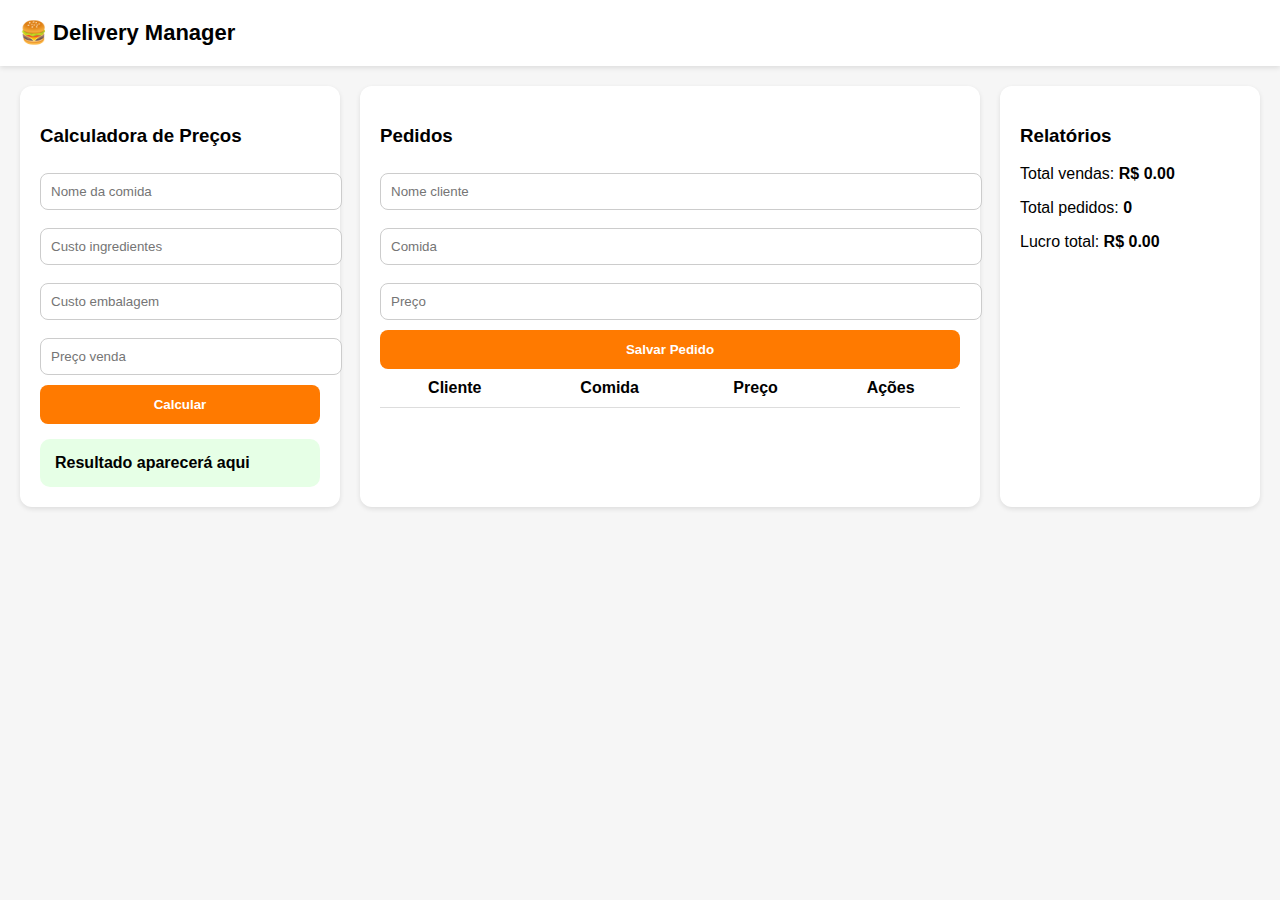
<file: Cal.html>
<!DOCTYPE html>
<html lang="pt-BR">
<head>
<meta charset="UTF-8">
<meta name="viewport" content="width=device-width, initial-scale=1.0">
<title>Delivery Manager</title>

<style>
body{
font-family: Arial;
background:#f6f6f6;
margin:0;
}

header{
background:white;
padding:20px;
font-size:22px;
font-weight:bold;
box-shadow:0 2px 5px rgba(0,0,0,0.1);
}

.container{
display:grid;
grid-template-columns: 320px 1fr 260px;
gap:20px;
padding:20px;
}

.box{
background:white;
padding:20px;
border-radius:12px;
box-shadow:0 2px 5px rgba(0,0,0,0.1);
}

input{
width:100%;
padding:10px;
margin-top:8px;
margin-bottom:10px;
border-radius:8px;
border:1px solid #ccc;
}

button{
width:100%;
padding:12px;
border:none;
border-radius:8px;
background:#ff7a00;
color:white;
font-weight:bold;
cursor:pointer;
}

button:hover{
background:#e06700;
}

.result{
margin-top:15px;
padding:15px;
border-radius:10px;
background:#e6ffe6;
font-weight:bold;
}

table{
width:100%;
border-collapse:collapse;
}

th,td{
padding:10px;
border-bottom:1px solid #ddd;
text-align:center;
}

.smallBtn{
padding:6px;
font-size:12px;
width:auto;
margin:2px;
}
</style>
</head>

<body>

<header>🍔 Delivery Manager</header>

<div class="container">

<!-- CALCULADORA -->
<div class="box">

<h3>Calculadora de Preços</h3>

<input id="comida" placeholder="Nome da comida">

<input id="custo" type="number" placeholder="Custo ingredientes">

<input id="embalagem" type="number" placeholder="Custo embalagem">

<input id="precoVenda" type="number" placeholder="Preço venda">

<button onclick="calcular()">Calcular</button>

<div class="result" id="resultado">Resultado aparecerá aqui</div>

</div>

<!-- PEDIDOS -->
<div class="box">

<h3>Pedidos</h3>

<input id="cliente" placeholder="Nome cliente">

<input id="pedidoComida" placeholder="Comida">

<input id="pedidoPreco" type="number" placeholder="Preço">

<button onclick="salvarPedido()">Salvar Pedido</button>

<table>
<thead>
<tr>
<th>Cliente</th>
<th>Comida</th>
<th>Preço</th>
<th>Ações</th>
</tr>
</thead>

<tbody id="listaPedidos"></tbody>

</table>

</div>

<!-- RELATÓRIO -->
<div class="box">

<h3>Relatórios</h3>

<p>Total vendas: <b id="totalVendas">R$0</b></p>
<p>Total pedidos: <b id="totalPedidos">0</b></p>
<p>Lucro total: <b id="lucroTotal">R$0</b></p>

</div>

</div>

<script>

let pedidos = JSON.parse(localStorage.getItem("pedidos")) || [];

function calcular(){

let custo = Number(document.getElementById("custo").value);
let embalagem = Number(document.getElementById("embalagem").value);
let venda = Number(document.getElementById("precoVenda").value);

let total = custo + embalagem;
let lucro = venda - total;

let texto = lucro >= 0 
? "Você está lucrando R$ " + lucro.toFixed(2)
: "Você está no prejuízo R$ " + lucro.toFixed(2);

document.getElementById("resultado").innerText = texto;

}

function salvarPedido(){

let cliente = document.getElementById("cliente").value;
let comida = document.getElementById("pedidoComida").value;
let preco = Number(document.getElementById("pedidoPreco").value);

if(!cliente || !comida || !preco) return;

pedidos.push({cliente, comida, preco});

localStorage.setItem("pedidos", JSON.stringify(pedidos));

mostrarPedidos();

}

function mostrarPedidos(){

let tabela = document.getElementById("listaPedidos");
tabela.innerHTML = "";

let total = 0;

pedidos.forEach((p,i)=>{

total += p.preco;

tabela.innerHTML += `
<tr>
<td>${p.cliente}</td>
<td>${p.comida}</td>
<td>R$ ${p.preco}</td>
<td>
<button class="smallBtn" onclick="editar(${i})">Editar</button>
<button class="smallBtn" onclick="excluir(${i})">Excluir</button>
</td>
</tr>
`;

});

document.getElementById("totalVendas").innerText = "R$ " + total.toFixed(2);
document.getElementById("totalPedidos").innerText = pedidos.length;

let custoBase = total * 0.7;
let lucro = total - custoBase;

document.getElementById("lucroTotal").innerText = "R$ " + lucro.toFixed(2);

}

function excluir(i){

pedidos.splice(i,1);
localStorage.setItem("pedidos", JSON.stringify(pedidos));
mostrarPedidos();

}

function editar(i){

let novoPreco = prompt("Novo preço:", pedidos[i].preco);
if(novoPreco){
pedidos[i].preco = Number(novoPreco);
localStorage.setItem("pedidos", JSON.stringify(pedidos));
mostrarPedidos();
}

}

mostrarPedidos();

</script>

</body>
</html>
</file>
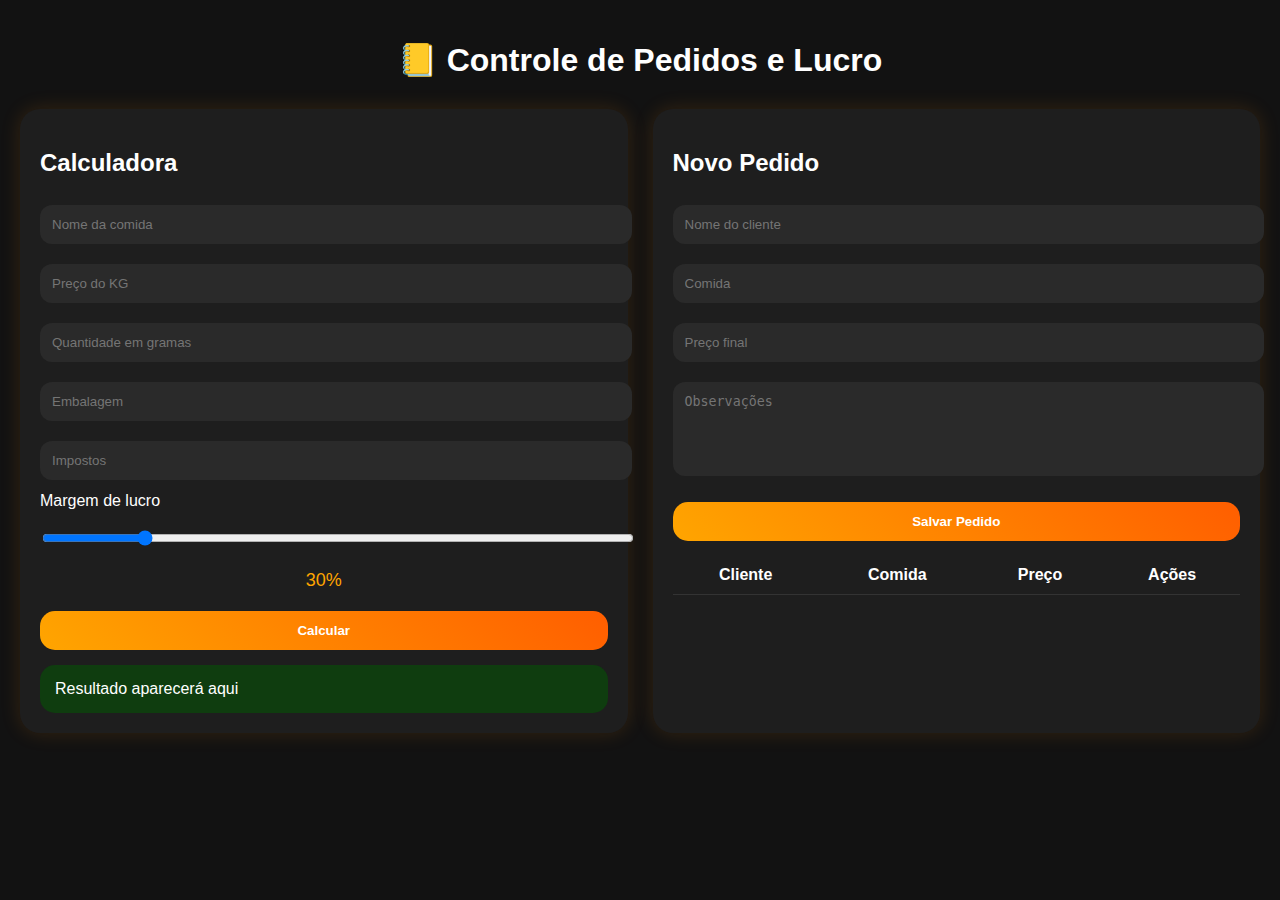
<file: chat.html>
<!DOCTYPE html>
<html lang="pt-br">
<head>
<meta charset="UTF-8">
<meta name="viewport" content="width=device-width, initial-scale=1.0">
<title>Anotações e Calculadora</title>

<style>

/* ===== ESTILO GERAL ===== */

body{
    margin:0;
    font-family:Arial, sans-serif;
    background:#121212;
    color:white;
    padding:20px;
}

h1{
    text-align:center;
    margin-bottom:30px;
}

.container{
    display:flex;
    gap:25px;
    flex-wrap:wrap;
}

.box{
    flex:1;
    min-width:320px;
    background:#1e1e1e;
    padding:20px;
    border-radius:20px;
    box-shadow:0 0 20px rgba(255,140,0,0.15);
    transition:0.3s;
}

.box:hover{
    transform:scale(1.01);
}

/* ===== INPUTS ===== */

input, textarea{
    width:100%;
    padding:12px;
    border:none;
    border-radius:12px;
    background:#2a2a2a;
    color:white;
    margin-top:8px;
    margin-bottom:12px;
}

textarea{
    resize:none;
    height:70px;
}

/* ===== BOTÕES ===== */

button{
    width:100%;
    padding:12px;
    border:none;
    border-radius:15px;
    background:linear-gradient(45deg, orange, #ff5e00);
    color:white;
    font-weight:bold;
    cursor:pointer;
    transition:0.3s;
    margin-top:10px;
}

button:hover{
    transform:scale(1.03);
}

/* ===== RESULTADO ===== */

.result{
    background:#0f3d0f;
    padding:15px;
    border-radius:15px;
    margin-top:15px;
}

/* ===== TABELA ===== */

table{
    width:100%;
    border-collapse:collapse;
    margin-top:15px;
}

td, th{
    border-bottom:1px solid #333;
    padding:10px;
    text-align:center;
}

/* ===== SLIDER ===== */

.slider{
    width:100%;
}

.margemValor{
    text-align:center;
    color:orange;
    font-size:18px;
    margin-bottom:10px;
}

/* ===== BOTÕES PEQUENOS ===== */

.btnPequeno{
    width:auto;
    padding:6px 12px;
    margin:2px;
    border-radius:10px;
    font-size:12px;
}

.btnExcluir{
    background:#ff2a2a;
}

.btnEditar{
    background:#0099ff;
}

</style>
</head>

<body>

<h1>📒 Controle de Pedidos e Lucro</h1>

<div class="container">

<!-- ================= CALCULADORA ================= -->

<div class="box">

<h2>Calculadora</h2>

<input id="comida" placeholder="Nome da comida">

<input id="precoKg" type="number" placeholder="Preço do KG">

<input id="gramas" type="number" placeholder="Quantidade em gramas">

<input id="embalagem" type="number" placeholder="Embalagem">

<input id="impostos" type="number" placeholder="Impostos">

<label>Margem de lucro</label>

<input type="range" min="0" max="200" value="30"
class="slider"
id="margem"
oninput="mostrarMargem()">

<div class="margemValor" id="valorMargem">30%</div>

<button onclick="calcular()">Calcular</button>

<div class="result" id="resultado">
Resultado aparecerá aqui
</div>

</div>

<!-- ================= PEDIDOS ================= -->

<div class="box">

<h2>Novo Pedido</h2>

<input id="cliente" placeholder="Nome do cliente">

<input id="pedidoComida" placeholder="Comida">

<input id="precoFinal" type="number" placeholder="Preço final">

<textarea id="obs" placeholder="Observações"></textarea>

<button onclick="salvarPedido()">Salvar Pedido</button>

<table>
<thead>
<tr>
<th>Cliente</th>
<th>Comida</th>
<th>Preço</th>
<th>Ações</th>
</tr>
</thead>

<tbody id="listaPedidos"></tbody>

</table>

</div>

</div>

<script>

/* ===== VARIÁVEIS ===== */

let pedidos = []
let editando = -1

/* ===== MOSTRAR VALOR DO SLIDER ===== */

function mostrarMargem(){
    let m = document.getElementById("margem").value
    document.getElementById("valorMargem").innerText = m + "%"
}

/* ===== CALCULADORA ===== */

function calcular(){

    let precoKg = Number(document.getElementById("precoKg").value)
    let gramas = Number(document.getElementById("gramas").value)
    let embalagem = Number(document.getElementById("embalagem").value)
    let impostos = Number(document.getElementById("impostos").value)
    let margem = Number(document.getElementById("margem").value)

    let custoComida = (precoKg / 1000) * gramas
    let custoTotal = custoComida + embalagem + impostos
    let precoVenda = custoTotal + (custoTotal * margem / 100)

    document.getElementById("resultado").innerHTML =
    "Custo total: R$ " + custoTotal.toFixed(2) +
    "<br>Preço sugerido: R$ " + precoVenda.toFixed(2) +
    "<br>Lucro estimado: R$ " + (precoVenda - custoTotal).toFixed(2)

}

/* ===== SALVAR PEDIDO ===== */

function salvarPedido(){

    let cliente = document.getElementById("cliente").value
    let comida = document.getElementById("pedidoComida").value
    let preco = document.getElementById("precoFinal").value
    let obs = document.getElementById("obs").value

    if(cliente === "" || comida === "" || preco === ""){
        alert("Preencha tudo")
        return
    }

    let pedido = {
        cliente,
        comida,
        preco,
        obs
    }

    if(editando >= 0){
        pedidos[editando] = pedido
        editando = -1
    }else{
        pedidos.push(pedido)
    }

    limparCampos()
    atualizarTabela()
}

/* ===== LIMPAR CAMPOS ===== */

function limparCampos(){
    document.getElementById("cliente").value = ""
    document.getElementById("pedidoComida").value = ""
    document.getElementById("precoFinal").value = ""
    document.getElementById("obs").value = ""
}

/* ===== ATUALIZAR TABELA ===== */

function atualizarTabela(){

    let tabela = document.getElementById("listaPedidos")
    tabela.innerHTML = ""

    pedidos.forEach((p, i)=>{

        tabela.innerHTML += `
        <tr>
        <td>${p.cliente}</td>
        <td>${p.comida}</td>
        <td>R$ ${Number(p.preco).toFixed(2)}</td>
        <td>
        <button class="btnPequeno btnEditar" onclick="editarPedido(${i})">Editar</button>
        <button class="btnPequeno btnExcluir" onclick="excluirPedido(${i})">Excluir</button>
        </td>
        </tr>
        `
    })
}

/* ===== EDITAR ===== */

function editarPedido(i){

    let p = pedidos[i]

    document.getElementById("cliente").value = p.cliente
    document.getElementById("pedidoComida").value = p.comida
    document.getElementById("precoFinal").value = p.preco
    document.getElementById("obs").value = p.obs

    editando = i
}

/* ===== EXCLUIR ===== */

function excluirPedido(i){

    if(confirm("Excluir pedido?")){
        pedidos.splice(i,1)
        atualizarTabela()
    }

}

/* ===== INICIAL ===== */

mostrarMargem()

</script>
</file>
